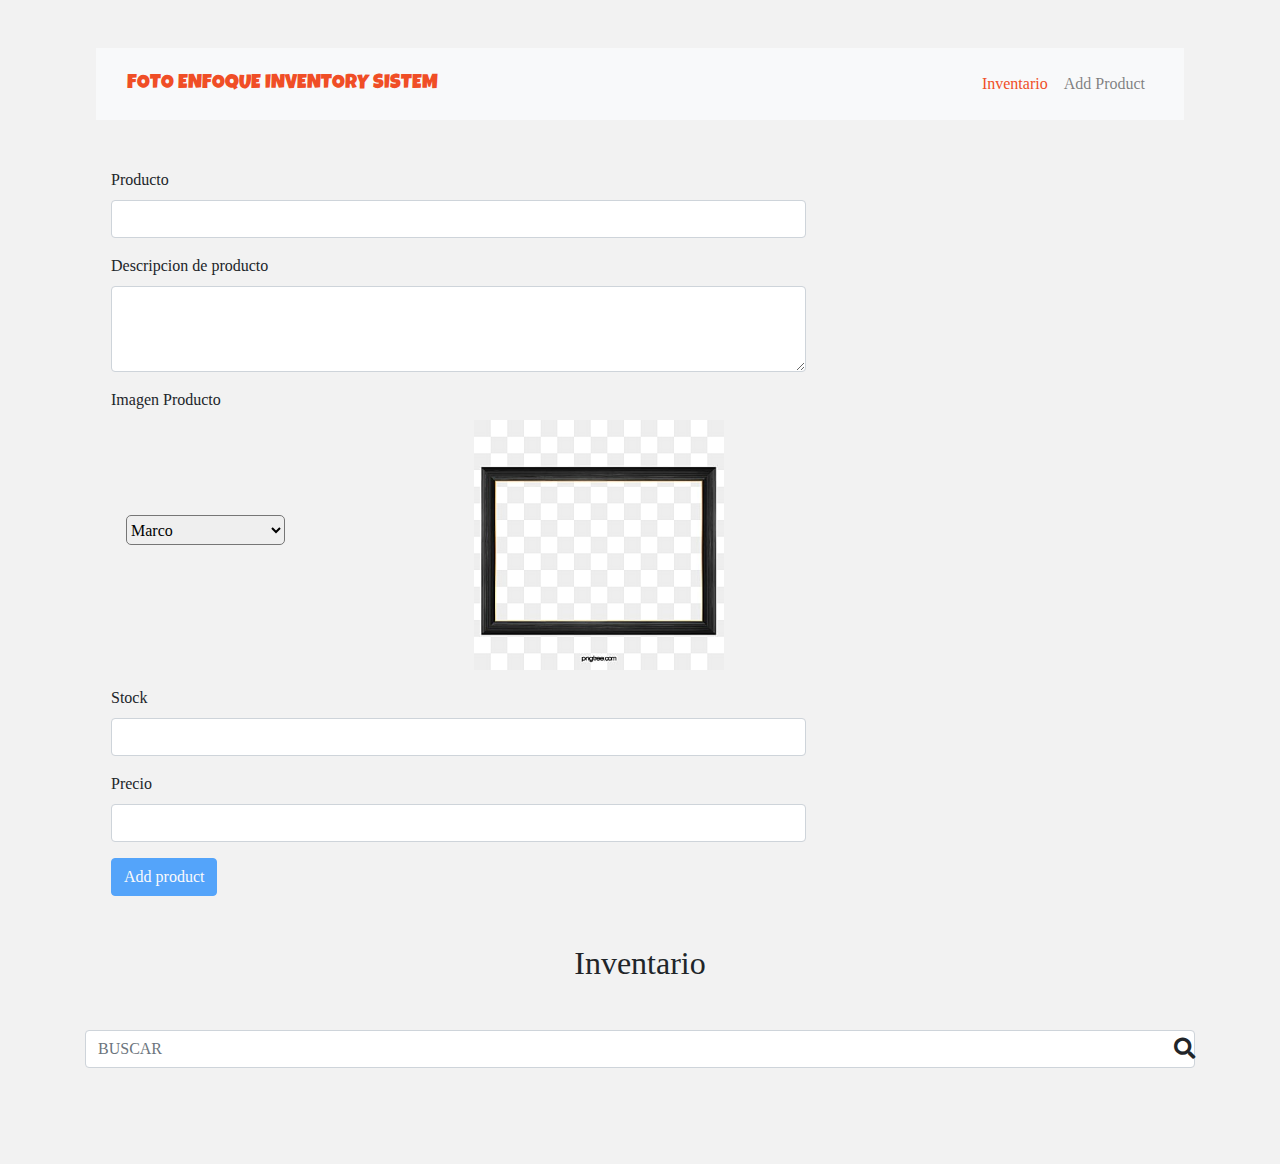
<file: addProduct.html>
<!DOCTYPE html>
<html lang="en">

<head>
    <meta charset="UTF-8">
    <meta name="viewport" content="width=device-width, initial-scale=1.0">
    <title>Products</title>

    <link rel="stylesheet" href="css/bootstrap.min.css">
    <link href="https://fonts.googleapis.com/css?family=Luckiest+Guy&display=swap" rel="stylesheet">
    <link rel="stylesheet" href="css/all.min.css">
    <link rel="stylesheet" href="css/myStyle.css">
</head>

<body>
    <!--header section-->
    <section id="productHeader">
        <div class=" my-Container m-auto">
            <nav class="navbar navbar-expand-lg text-dark navbar-light bg-light mb-5 p-3 marginTop">
                <div class="container">
                    <a class="navbar-brand myTextColor myText" href="index.html">Foto Enfoque Inventory sistem</a>
                    <button class="navbar-toggler" type="button" data-toggle="collapse"
                        data-target="#navbarSupportedContent" aria-controls="navbarSupportedContent"
                        aria-expanded="false" aria-label="Toggle navigation">
                        <span class="navbar-toggler-icon"></span>
                    </button>

                    <div class="collapse navbar-collapse" id="navbarSupportedContent">
                        <ul class="navbar-nav ml-auto">
                            <li class="nav-item">
                                <a class="nav-link activeLink" href="index.html">Inventario</a>
                            </li>
                            <!-- <li class="nav-item">
                                <a class="nav-link" href="#">Products</a>
                            </li> -->
                            <li class="nav-item">
                                <a class="nav-link" href="addProduct.html">Add Product</a>
                            </li>
                        </ul>
                        <!-- <i class="fas fa-search"></i> -->
                    </div>
                </div>
            </nav>
            <!--add product section-->
            <div class="col-md-8">
                <!--alert to tell products added-->
                <div id="successProductAlert" class="alert alert-warning" role="alert">
                    Product added successfuly!
                </div>
                <form>
                    <div class="form-group">
                        <label for="productName">Producto</label>
                        <input onkeyup="disableBtn()" id='productName' type="text" class="form-control">
                    </div>
                    
                    <div class="form-group">
                        <label for="productText">Descripcion de producto</label>
                        <textarea onkeyup="disableBtn()" id='productDesc' class="form-control" rows="3"></textarea>
                    </div>
                    <div class="form-group">
                        <label for="productImg">Imagen Producto</label>
                            <div class="wrap">
                                <div class="col">
                                    <select onchange="imagen()" id="ProductType" >
                                        <option value="Marco" data-image="#opt-1" selected> Marco</option>
                                        <option value="Pila" data-image="#opt-2"> Pila</option>
                                        <option value="Rollo Fotografico" data-image="#opt-3"> Rollo Fotografico</option>
                                    </select>    
                                </div>
                                <div class="col" id="ProductImg">
                                    <img src="images/cuadro1.jpg" id="opt-1" class="active">
                                    <img src="images/pila.png" id="opt-2">
                                    <img src="images/rollo.jpg" id="opt-3">
                                </div>
                            </div>
                    </div>
                    <div class="form-group">
                        <label for="productModel">Stock</label>
                        <input onkeyup="disableBtn()" id='productStock' type="text" class="form-control">
                    </div>
                    <div class="form-group">
                        <label for="productPrice">Precio</label>
                        <input onkeyup="disableBtn()" id='productPrice' type="text" class="form-control">
                    </div>
                </form>
                <button id='productBtn' type="submit" class="btn btn-primary">Add product</button>
            </div>
            <!--end product section-->
        </div>
    </section>
    <!--END header section-->
    <!-- view product section-->
    <section class="my-5">
        <div class="container">
            <h2 id="productHeadline" class="d-flex justify-content-center my-5">Inventario</h2>
            <div id="searchItem" class="d-flex justify-content-center my-5">
                <input type="text" placeholder="BUSCAR" class="form-control" id="mySearchInp">
                <i class="fas fa-lg fa-search mySearch"></i>
            </div>
            <div class="row" id="dataRow">
            </div>
        </div>
    </section>
    <!--end of view product-->

    <!--scripts-->
    <script src="js/jquery-3.4.1.min.js"></script>
    <script src="js/popper.min.js"></script>
    <script src="js/bootstrap.min.js"></script>
    <script src="js/myJs.js"></script>
</body>

</html>
</file>
<file: css/myStyle.css>
body {
    font-family: 'segoe ui light';
    background-color: #f2f2f2;
}

i {
    cursor: pointer;
}

#successProductAlert {
    display: none;
}


/***********************************************/
.myTextColor,
.activeLink {
    color: #F04E26 !important;
}

.myText {
    font-family: 'Luckiest Guy', cursive;
    text-transform: uppercase;
}

.navbar-light .navbar-nav .nav-link:focus,
.navbar-light .navbar-nav .nav-link:hover {
    color: #F04E26 !important;
}

.dropdown-item:focus,
.dropdown-item:hover {
    color: #fff;
    text-decoration: none;
    background-color: #F04E26;
}

.bg-light {
    background-color: #f8f9fb;
}


/*main header*/
#mainHeader {
    height: 100vh;
    overflow: auto;
    background-image: url(../images/abstract.png);
    background-repeat: no-repeat;
    background-position: right center;
    background-size: 450px 360px;
}

.my-Container {
    width: 85%;
}

.abstract img {
    width: 450px;
    height: 360px;
}

.marginTop {
    margin-top: 3rem;
}

.caption span {
    cursor: pointer;
}

.caption h1 {
    font-size: 3rem;
    font-weight: 900;
}

.caption a {
    color: #333;
    text-decoration: none;
    transition: all .4s;
}

.caption a:hover {
    color: #F04E26
}



/***********************************/
#searchItem {
    position: relative;
}

.mySearch {
    position: absolute;
    top: 10px;
    right: 0;
}

/*****************************************/
#productHeader {
    /*background-image: url(../images/abstract.png);*/
    background-repeat: no-repeat;
    background-position: right center;
    background-size: 450px 360px;
}

/****************contact page***********/
.myContactAlert,
.myContactdangerAlert {
    display: none;
}

/**************RESPONSIVE***********/
@media only screen and (max-width:767px) {
    .caption a {
        color: #333;
        padding: 15px;
        text-decoration: none;
        transition: all .4s;
    }

    .caption a:hover {

        background-color: rgba(255, 255, 255, .5);
        border-radius: 15px;
        color: #F04E26;
    }
}

.wrap{
    display:flex;
    align-items:center;
    
  }
select{
    display:block;
    height:30px;
    width:50%;
    border-radius: 5px;
    margin-bottom:30px;
    border-color: none;
  } 

  [id=ProductImg] img {
    max-width: 250px;
    width: 100%;
    display: none;
    transition: 0.5s ease all;
  }
  
  
  [id=ProductImg] img.active{
    display:block;
    transition: 0.5s ease all;
    animation: fadeIn ease 1s;
  -webkit-animation: fadeIn ease 1s;
  -moz-animation: fadeIn ease 1s;
  -o-animation: fadeIn ease 1s;
  -ms-animation: fadeIn ease 1s;
  }
  
  @keyframes fadeIn {
  0% {opacity:0;}
  100% {opacity:1;}
  }
  
  @-moz-keyframes fadeIn {
  0% {opacity:0;}
  100% {opacity:1;}
  }
  
  @-webkit-keyframes fadeIn {
  0% {opacity:0;}
  100% {opacity:1;}
  }
  
  @-o-keyframes fadeIn {
  0% {opacity:0;}
  100% {opacity:1;}
  }
  
  @-ms-keyframes fadeIn {
  0% {opacity:0;}
  100% {opacity:1;}
  }
</file>
